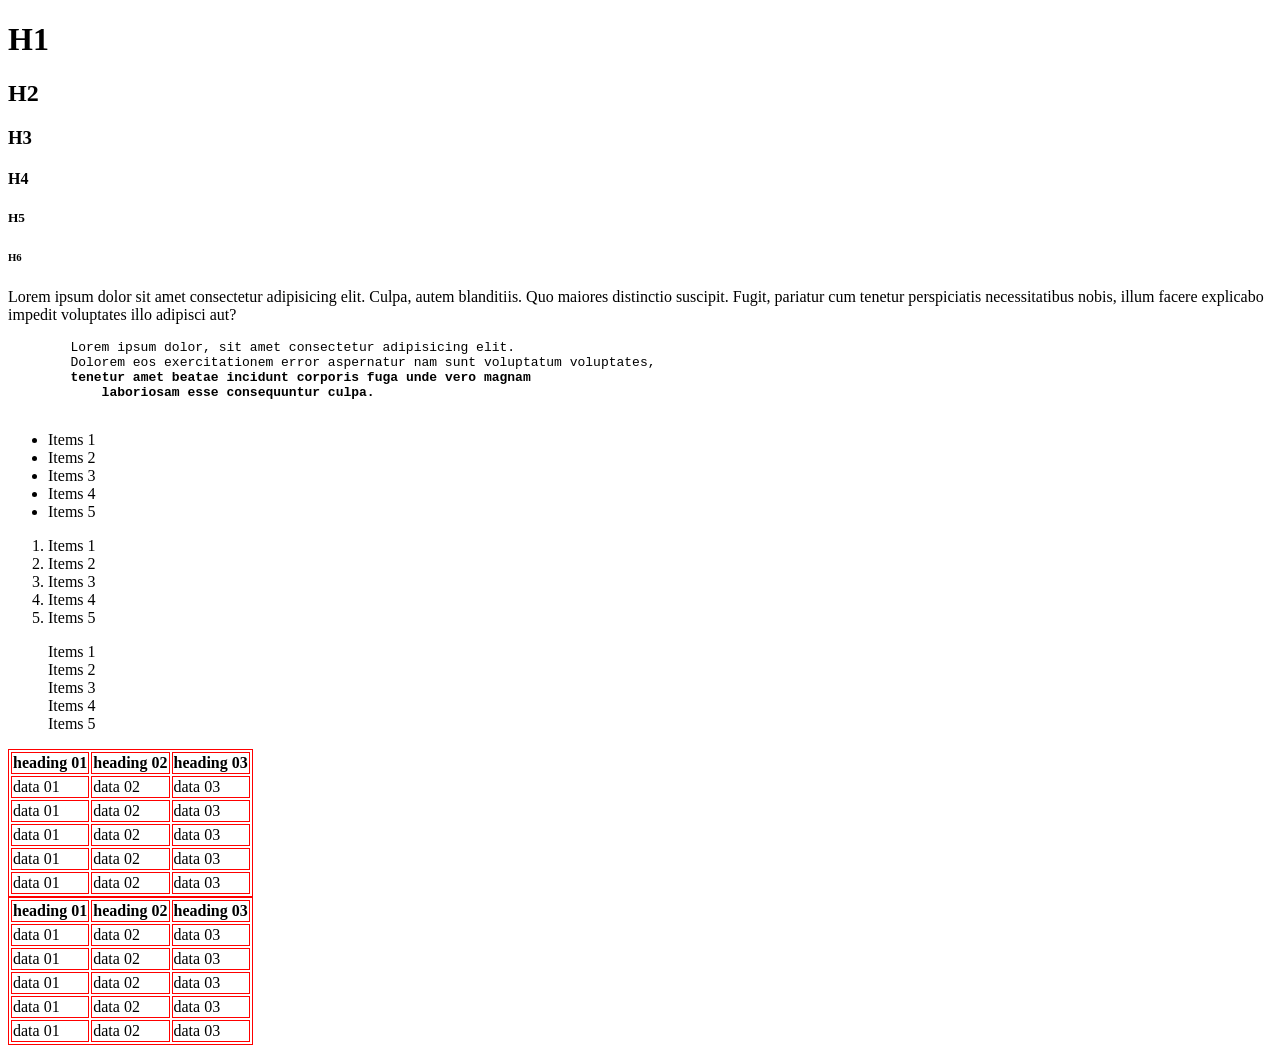
<file: 01.list-table/index.html>
<!DOCTYPE html>
<html>

<head>
    <meta name="viewport" content="width=device-width, initial-scale=1.0">
    <title>Table & List</title>
    <style>
        /* selector {property:value} */
        table,
        tr,
        td,
        th {
            border: 1px solid red;

        }
    </style>
</head>

<body>
    <h1>H1</h1>
    <h2>H2</h2>
    <h3>H3</h3>
    <h4>H4</h4>
    <h5>H5</h5>
    <h6>H6</h6>

    <p>
        Lorem ipsum dolor sit amet consectetur adipisicing elit. Culpa, autem blanditiis.
        Quo maiores distinctio suscipit. Fugit, pariatur cum tenetur perspiciatis necessitatibus nobis,
        illum facere explicabo impedit voluptates illo adipisci aut?
    </p>

    <pre>
        Lorem ipsum dolor, sit amet consectetur adipisicing elit. 
        Dolorem eos exercitationem error aspernatur nam sunt voluptatum voluptates, 
        <strong>tenetur amet beatae incidunt corporis fuga unde vero magnam 
            laboriosam esse consequuntur culpa.</strong> 
    </pre>

    <!-- ul>li{Items $}*5 -->

    <ul>
        <li>Items 1</li>
        <li>Items 2</li>
        <li>Items 3</li>
        <li>Items 4</li>
        <li>Items 5</li>
    </ul>

    <!-- ol>li{Items $}*5 -->

    <ol>
        <li>Items 1</li>
        <li>Items 2</li>
        <li>Items 3</li>
        <li>Items 4</li>
        <li>Items 5</li>
    </ol>

    <!-- dl>dd{Items $}*5 -->

    <dl>
        <dd>Items 1</dd>
        <dd>Items 2</dd>
        <dd>Items 3</dd>
        <dd>Items 4</dd>
        <dd>Items 5</dd>
    </dl>

    <!-- table>(tr>td{data $$}*3)*5 -->

    <table>
        <tr>
            <th>heading 01</th>
            <th>heading 02</th>
            <th>heading 03</th>
        </tr>
        <tr>
            <td>data 01</td>
            <td>data 02</td>
            <td>data 03</td>
        </tr>
        <tr>
            <td>data 01</td>
            <td>data 02</td>
            <td>data 03</td>
        </tr>
        <tr>
            <td>data 01</td>
            <td>data 02</td>
            <td>data 03</td>
        </tr>
        <tr>
            <td>data 01</td>
            <td>data 02</td>
            <td>data 03</td>
        </tr>
        <tr>
            <td>data 01</td>
            <td>data 02</td>
            <td>data 03</td>
        </tr>
    </table>

    <table>
        <tr>
            <th>heading 01</th>
            <th>heading 02</th>
            <th>heading 03</th>
        </tr>
        <tr>
            <td>data 01</td>
            <td>data 02</td>
            <td>data 03</td>
        </tr>
        <tr>
            <td>data 01</td>
            <td>data 02</td>
            <td>data 03</td>
        </tr>
        <tr>
            <td>data 01</td>
            <td>data 02</td>
            <td>data 03</td>
        </tr>
        <tr>
            <td>data 01</td>
            <td>data 02</td>
            <td>data 03</td>
        </tr>
        <tr>
            <td>data 01</td>
            <td>data 02</td>
            <td>data 03</td>
        </tr>
    </table>
</body>

</html>
</file>
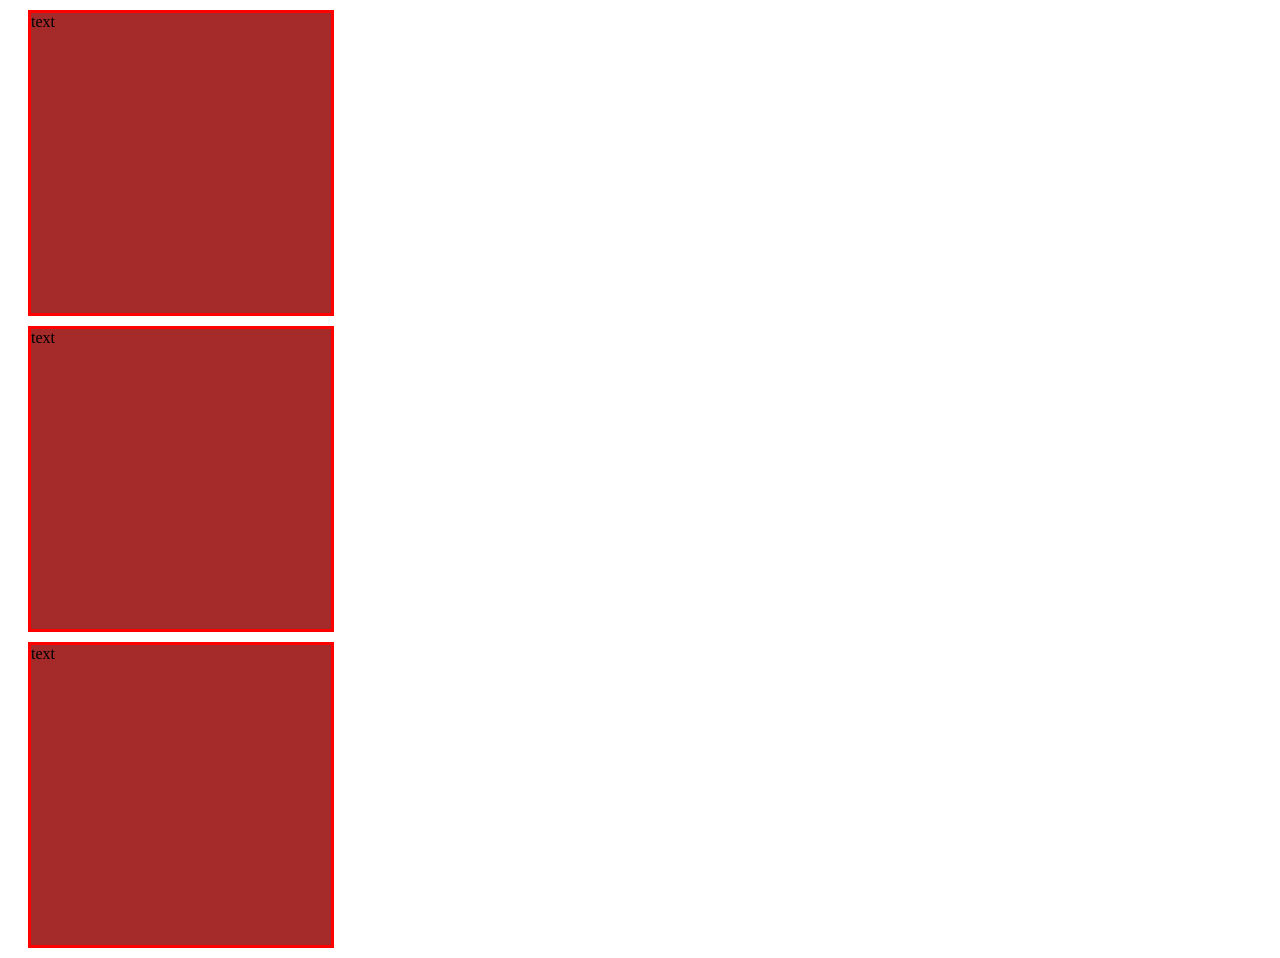
<file: 03.CSS-Basic/index.html>
<!DOCTYPE html>
<html lang="en">
<head>
    <!-- <meta charset="UTF-8"> -->
    <!-- <meta name="viewport" content="width=device-width, initial-scale=1.0"> -->
    <link rel="stylesheet" href="./style.css">
    <title>Document</title>
</head>
<body>

    <!-- <div id="block" class="block" style="background-color: pink"></div>
    <div class="block"></div>
    <div></div> -->


    <div class="block">text</div>
    <div class="block">text</div>
    <div class="block">text</div>
</body>
</html>
</file>
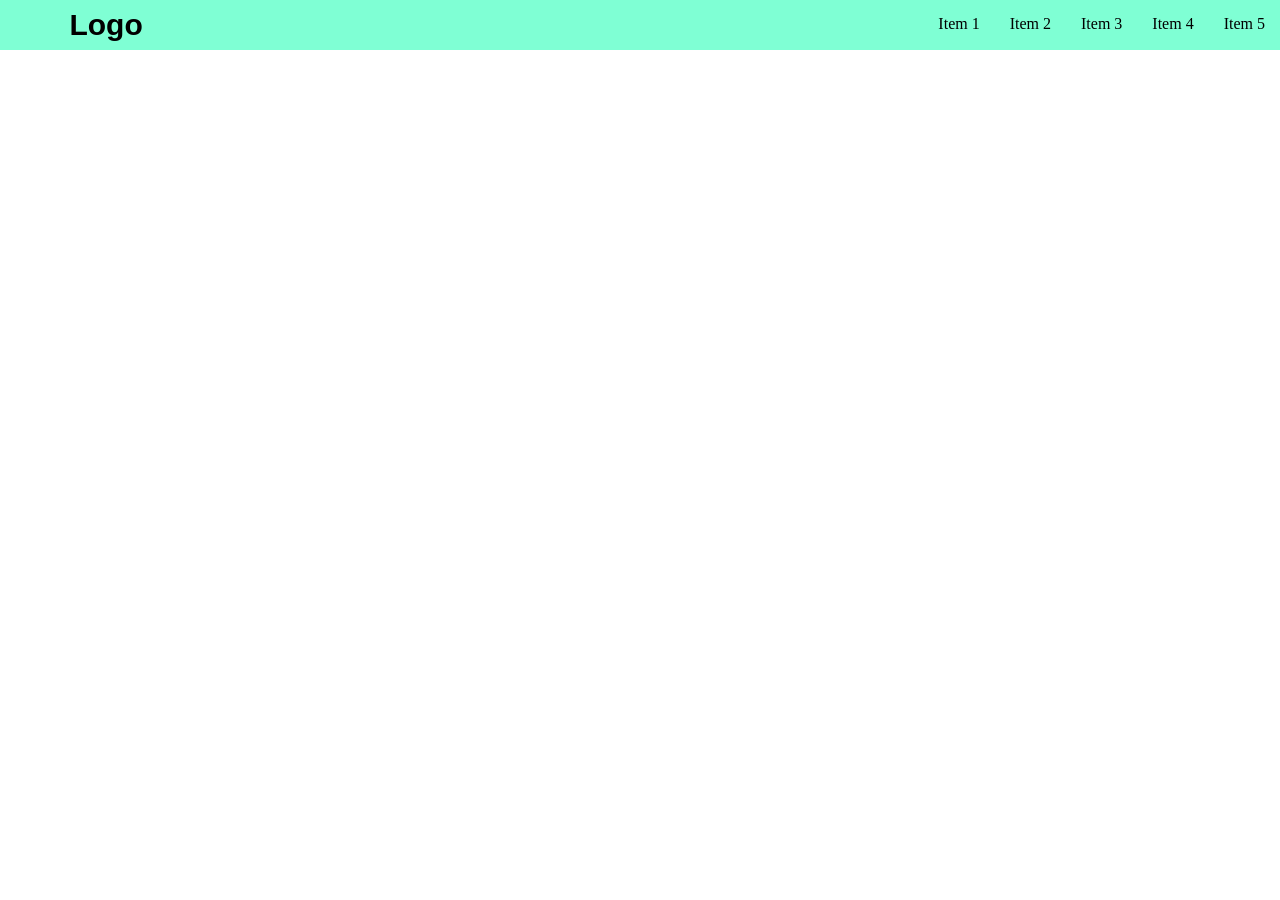
<file: 04.Flex/index.html>
<!DOCTYPE html>
<html lang="en">
<head>
    <meta charset="UTF-8">
    <meta name="viewport" content="width=device-width, initial-scale=1.0">
    <link rel="stylesheet" href="./style.css">
    <title>Document</title>
</head>
<body style="margin: 0;">
    <!-- div>div.block*5 -->
    <!-- <div class="flex align-items-end" style="height: 400px; border: 3px solid black;">
        <div class="block" style="align-self: baseline;"></div>
        <div class="block"></div>
        <div class="block"></div>
        <div class="block"></div>
        <div class="block" style="justify-self: end;"></div>
    </div> -->
    <header class="header flex">
        <div class="logo">Logo</div>
        <nav>
            <ul class="flex list justify-content-end">
                <li>Item 1</li>
                <li>Item 2</li>
                <li>Item 3</li>
                <li>Item 4</li>
                <li>Item 5</li>
            </ul>
        </nav>
    </header>

    <div>
        <aside></aside>
        <section></section>
        <aside></aside>
    </div>
</body>
</html>
</file>
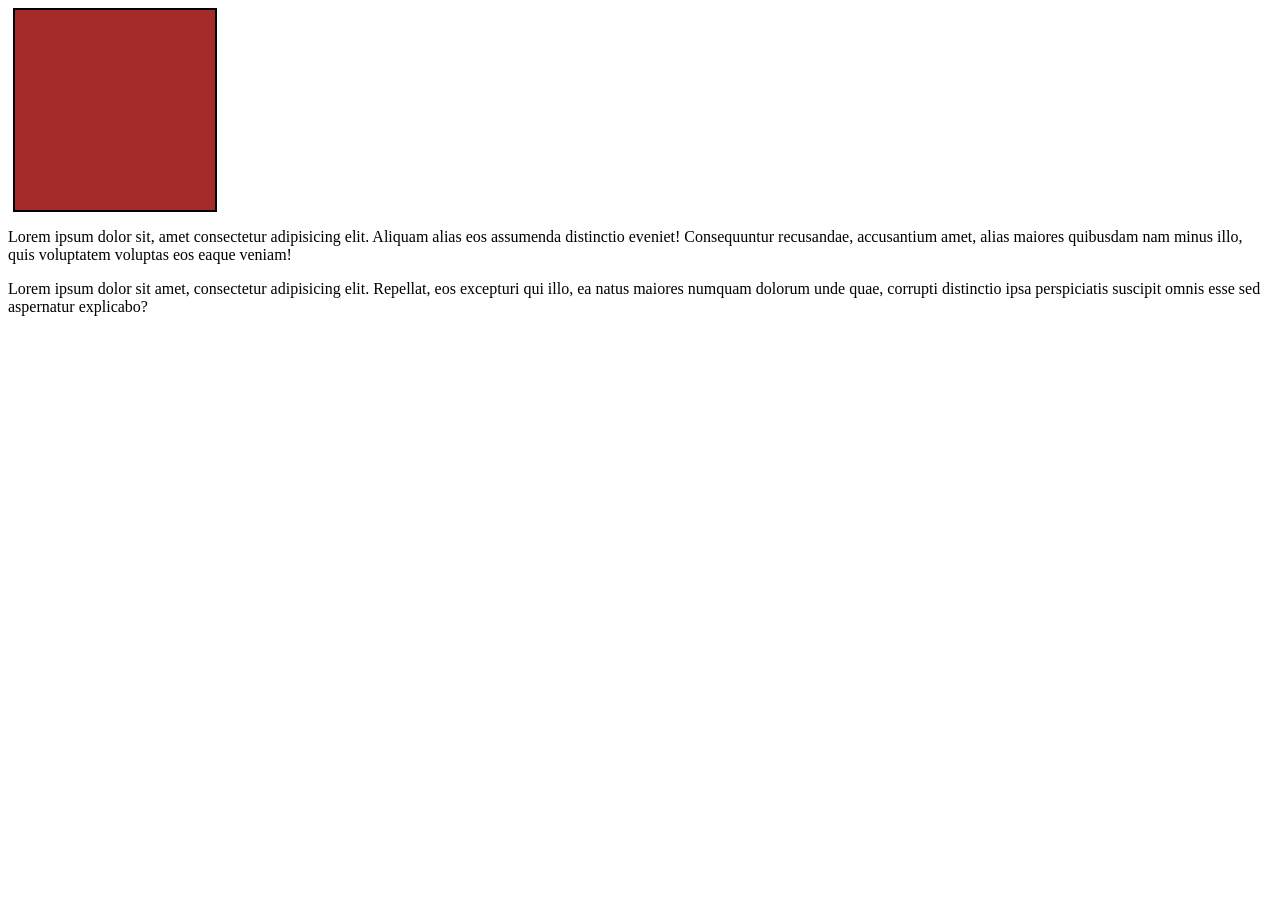
<file: 05.Position-Media-Query/index.html>
<!DOCTYPE html>
<html>
<head>
    <title>Document</title>
    <meta name="viewport" content="width=device-width, initial-scale=1.0">
    <link rel="stylesheet" href="./style.css">
</head>
<body>
    

    <!-- <div class="block position-relative">
    </div>
    <div class="block"></div>
    <div class="block"></div>
    <div class="block"></div>

    <div class="block position-fixed">
        <div class="block1"></div>
    </div>
    <div class="block"></div>
    <div class="block"></div>
    <div class="block"></div>
    <div class="block"></div> -->


<!-- 
    <div class="block">

        Lorem ipsum dolor sit amet consectetur adipisicing elit. Qui corporis nisi vitae, laudantium sint aperiam. Ipsa vel odit debitis, error iusto deserunt alias rerum natus animi sint aut praesentium quidem.
        Lorem ipsum dolor, sit amet consectetur adipisicing elit. Aliquam, consequatur esse maiores dolore architecto, reiciendis rem voluptate soluta aut dicta reprehenderit vitae beatae ea quis voluptates laborum nesciunt! Asperiores, officia!
    </div> -->


    <div class="block"></div>
    <p>Lorem ipsum dolor sit, amet consectetur adipisicing elit. Aliquam alias eos assumenda distinctio eveniet! Consequuntur recusandae, accusantium amet, alias maiores quibusdam nam minus illo, quis voluptatem voluptas eos eaque veniam!</p>
    <p>Lorem ipsum dolor sit amet, consectetur adipisicing elit. Repellat, eos excepturi qui illo, ea natus maiores numquam dolorum unde quae, corrupti distinctio ipsa perspiciatis suscipit omnis esse sed aspernatur explicabo?</p>
</body>
</html>
</file>
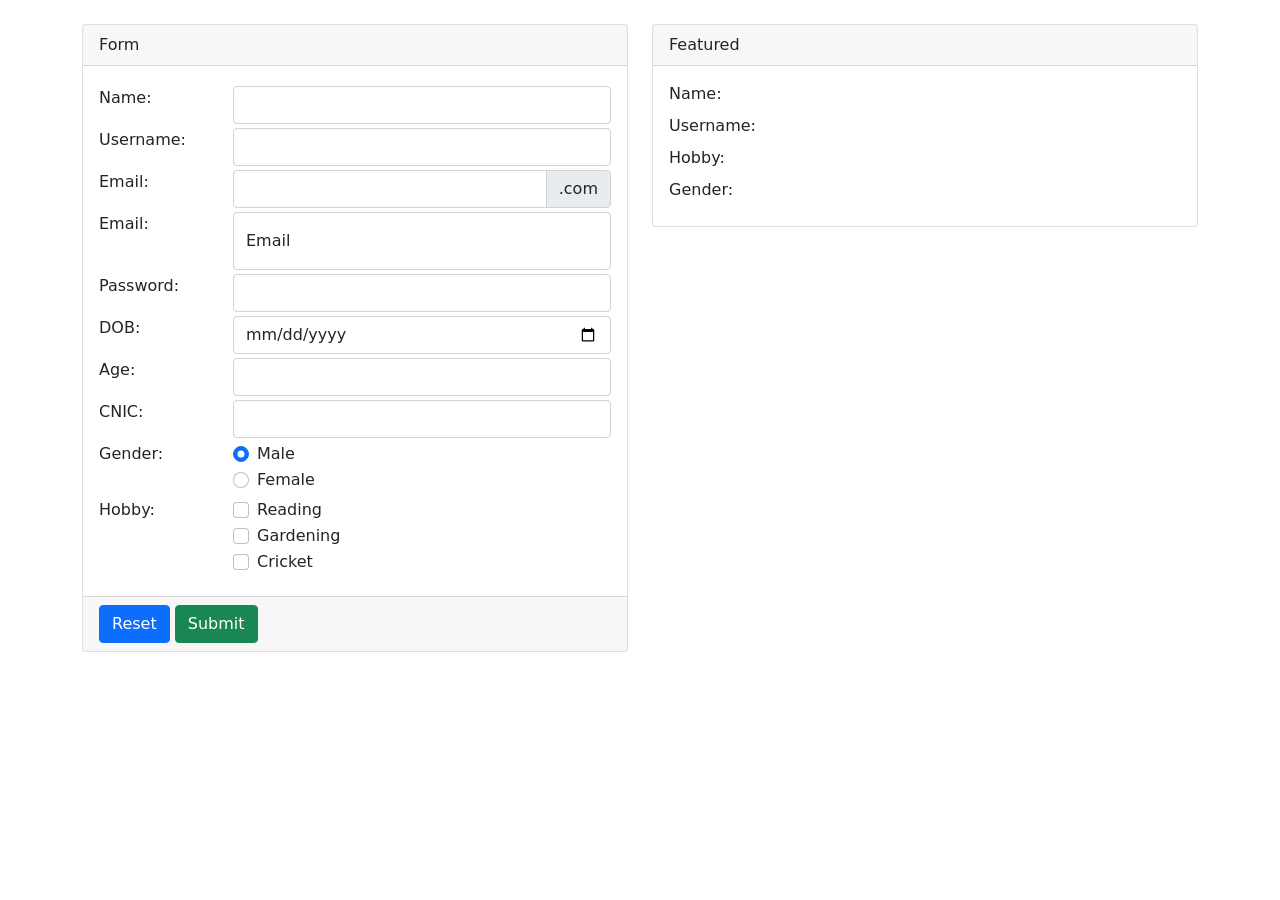
<file: 09.Forms/index.html>
<!DOCTYPE html>
<html lang="en">

<head>
    <meta charset="UTF-8">
    <meta name="viewport" content="width=device-width, initial-scale=1.0">
    <link rel="stylesheet" href="../00.Data/bootstrap/css/bootstrap.min.css">
    <title>Document</title>
</head>

<body>

    <div class="container mt-4">
        <div class="row">
            <div class="col-6">
                <div class="card">
                    <div class="card-header">
                        Form
                    </div>
                    <form action="" class='' id="handleSubmit" novalidate>
                        <div class="card-body">
                            <div class="row my-1">
                                <div class="col-3">
                                    <label class="form-label">Name:</label>
                                </div>
                                <div class="col-9">
                                    <input type="text" name="name" id="field-name" class="form-control" title="" pattern="[a-zA-Z ]{3,}" required>
                                    <label for="" class="valid-feedback">Looks Good</label>
                                    <label for="" class="invalid-feedback">Name should be at least 3 characters longe</label>
                                </div>
                            </div>
                            <div class="row my-1">
                                <div class="col-3">
                                    <label class="form-label">Username:</label>
                                </div>
                                <div class="col-9">
                                    <input type="text" name="username" id="field-username" class="form-control" pattern="[a-zA-Z0-9]{3,}" required>
                                </div>
                            </div>

                            <div class="row my-1">
                                <div class="col-3">
                                    <label class="form-label">Email:</label>
                                </div>
                                <div class="col-9">
                                    <div class="input-group">
                                        <input type="email" class="form-control" required>
                                        <span class="input-group-text">.com</span>
                                    </div>
                                </div>
                            </div>



                            <div class="row my-1">
                                <div class="col-3">
                                    <label class="form-label">Email:</label>
                                </div>
                                <div class="col-9">
                                    <div class="form-floating">
                                        <input type="email" id="email" name="email" class="form-control" placeholder="name@example.com" required>
                                        <label for="email">Email</label>
                                    </div>
                                </div>
                            </div>


                            <div class="row my-1">
                                <div class="col-3">
                                    <label class="form-label">Password:</label>
                                </div>
                                <div class="col-9">
                                    <input type="password" class="form-control" required>
                                </div>
                            </div>

                            <div class="row my-1">
                                <div class="col-3">
                                    <label class="form-label">DOB:</label>
                                </div>
                                <div class="col-9">
                                    <input type="date" class="form-control">
                                </div>
                            </div>

                            <div class="row my-1">
                                <div class="col-3">
                                    <label class="form-label">Age:</label>
                                </div>
                                <div class="col-9">
                                    <input type="number" class="form-control">
                                </div>
                            </div>

                            <div class="row my-1">
                                <div class="col-3">
                                    <label class="form-label">CNIC:</label>
                                </div>
                                <div class="col-9">
                                    <input type="text" class="form-control" pattern="[0-9]{5}-[0-9]{8}-[0-9]{1}" required>
                                </div>
                            </div>

                            <div class="row my-1">
                                <div class="col-3">
                                    <label class="form-label">Gender:</label>
                                </div>
                                <div class="col-9">
                                    <div class="form-check">
                                        <input class="form-check-input gender" type="radio" checked value="male" name="gender" required>
                                        <label class="form-check-label">
                                            Male
                                        </label>
                                    </div>
                                    <div class="form-check">
                                        <input class="form-check-input gender" type="radio" value="female" name="gender" required>
                                        <label class="form-check-label">
                                            Female
                                        </label>
                                    </div>
                                </div>
                            </div>

                            <div class="row my-1">
                                <div class="col-3">
                                    <label class="form-label">Hobby:</label>
                                </div>
                                <div class="col-9">
                                    <div class="form-check">
                                        <input class="form-check-input" value="Reading" id="hobby-reading" type="checkbox">
                                        <label class="form-check-label">
                                            Reading
                                        </label>
                                    </div>
                                    <div class="form-check">
                                        <input class="form-check-input" value="Gardening" id="hobby-gardening" type="checkbox">
                                        <label class="form-check-label">
                                            Gardening
                                        </label>
                                    </div>

                                    <div class="form-check">
                                        <input class="form-check-input" value="Cricket" id="hobby-cricket" type="checkbox">
                                        <label class="form-check-label">
                                            Cricket
                                        </label>
                                    </div>
                                </div>
                            </div>
                        </div>

                        <div class="card-footer">
                            <input type="reset" class="btn btn-primary">
                            <input type="submit" class="btn btn-success">
                        </div>
                    </form>
                </div>
            </div>
            <div class="col-6">
                <div class="card">
                    <div class="card-header">
                        Featured
                    </div>
                    <div class="card-body">
                        <div class="row">
                            <div class="col-3"><label class="form-label">Name:</label></div>
                            <div class="col-9"><label id="label-name" class="form-label"></label></div>
                        </div>
                        <div class="row">
                            <div class="col-3"><label class="form-label">Username:</label></div>
                            <div class="col-9"><label id="label-username" class="form-label"></label></div>
                        </div>

                        <div class="row">
                            <div class="col-3"><label class="form-label">Hobby:</label></div>
                            <div class="col-9"><label id="label-hobby" class="form-label"></label></div>
                        </div>
                        <div class="row">
                            <div class="col-3"><label class="form-label">Gender:</label></div>
                            <div class="col-9"><label id="label-gender" class="form-label"></label></div>
                        </div>
                    </div>
                </div>
            </div>
        </div>
    </div>


    <script src="../00.Data/bootstrap/js/bootstrap.min.js"></script>
    <script src="../00.Data/js/jquery-3.7.0.min.js"></script>
    <script src="./script.js"></script>
</body>

</html>
</file>
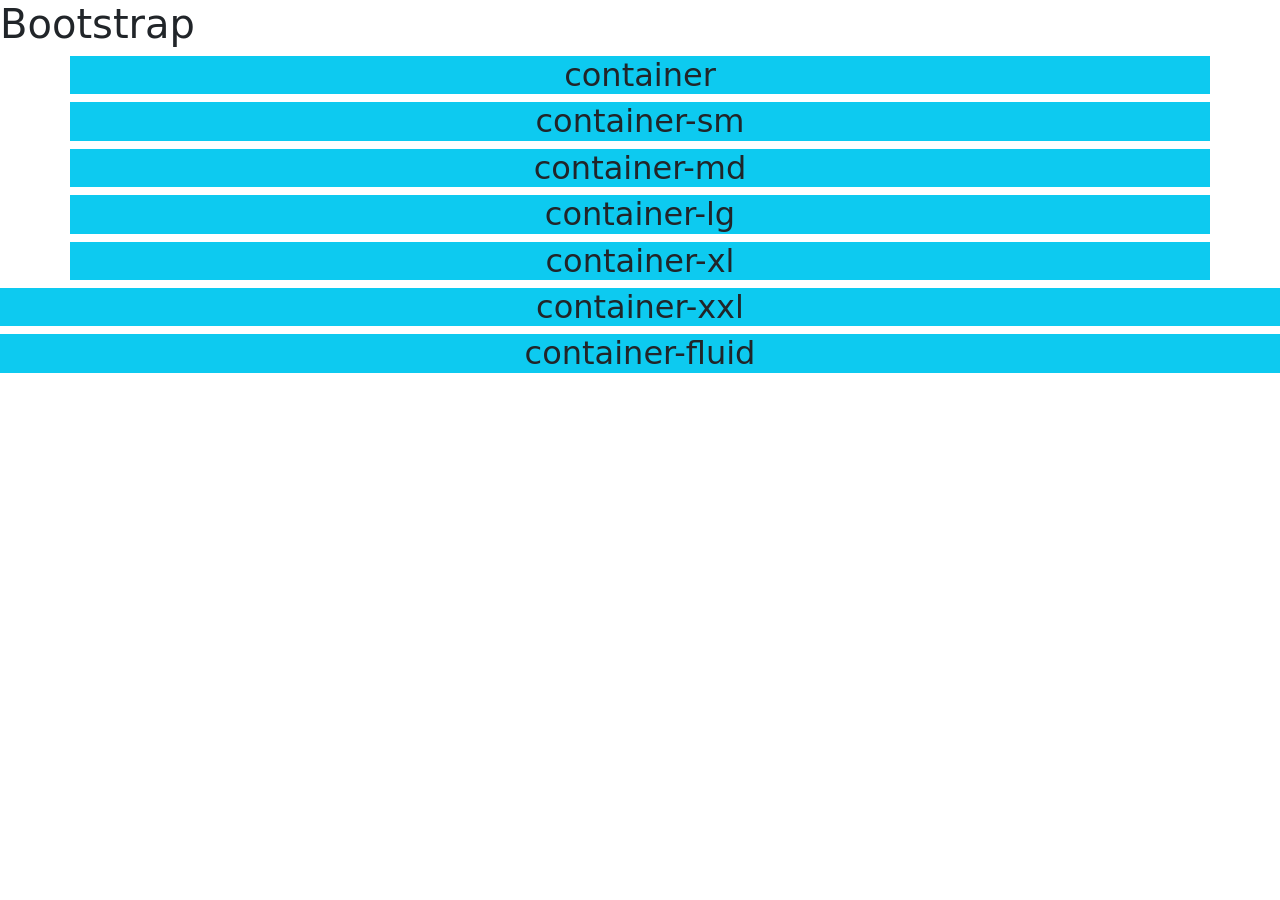
<file: 06.bootstrap-components+js/index-container.html>
<!DOCTYPE html>
<html lang="en">

<head>
    <meta name="viewport" content="width=device-width, initial-scale=1.0">
    <link rel="stylesheet" href="../00.Data/bootstrap/css/bootstrap.min.css">
    <title>Document</title>
</head>

<body>
    <h1>Bootstrap</h1>
    <div class="container bg-info text-center h2" >container</div>
    <div class="container-sm bg-info text-center h2" >container-sm</div>
    <div class="container-md bg-info text-center h2" >container-md</div>
    <div class="container-lg bg-info text-center h2" >container-lg</div>
    <div class="container-xl bg-info text-center h2" >container-xl</div>
    <div class="container-xxl bg-info text-center h2" >container-xxl</div>
    <div class="container-fluid bg-info text-center h2" >container-fluid</div>

    <script src="../00.Data/bootstrap/js/bootstrap.min.js"></script>
</body>

</html>
</file>
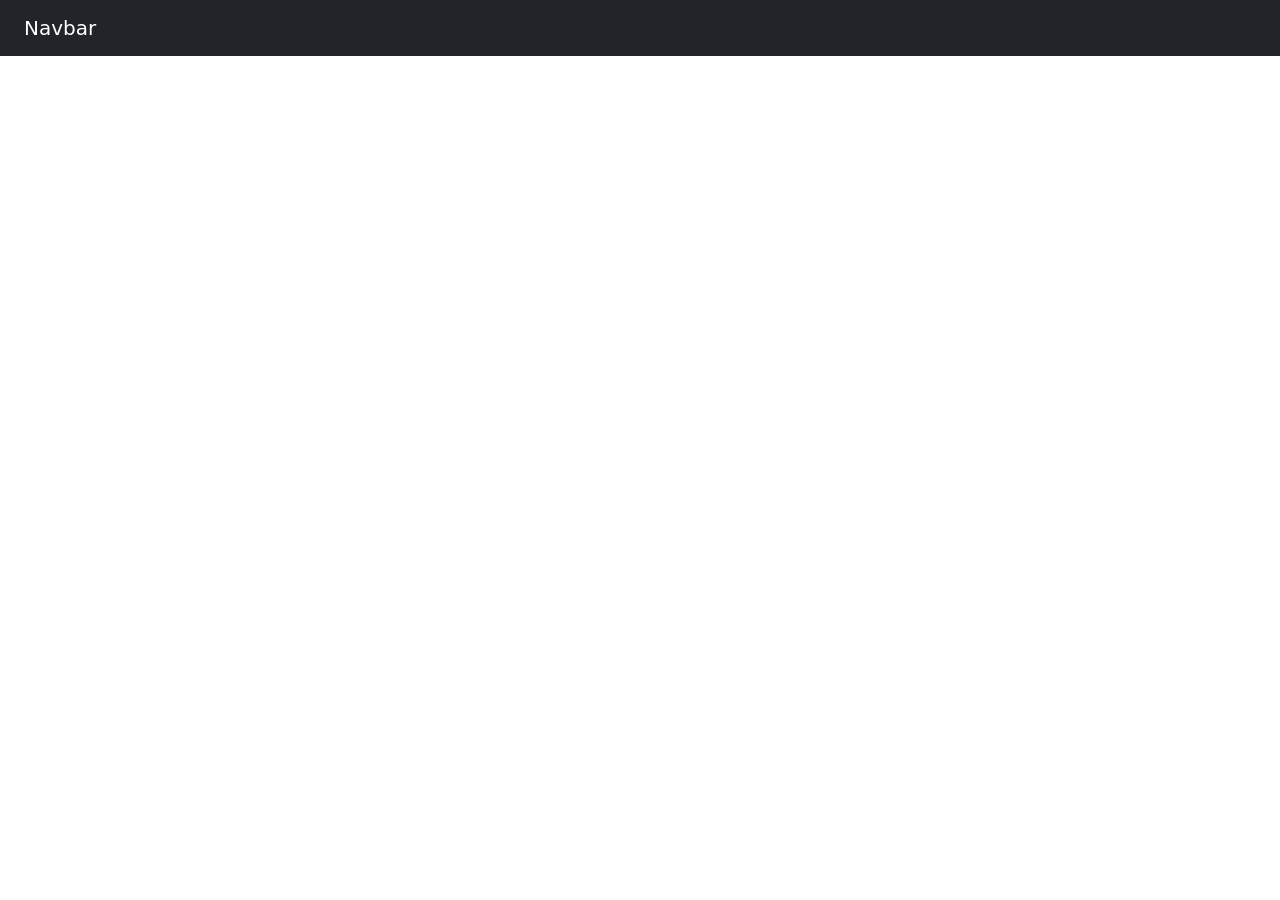
<file: 06.bootstrap-components+js/index-header.html>
<!DOCTYPE html>
<html lang="en">

<head>
  <meta name="viewport" content="width=device-width, initial-scale=1.0">
  <link rel="stylesheet" href="../00.Data/bootstrap/css/bootstrap.min.css">
  <title>Document</title>
</head>

<body>
  <div class="container-fluid">
    <div class="row">
      <header class="col p-0">
        <nav class="navbar navbar-dark bg-dark">
          <div class="container-fluid">
            <a class="navbar-brand">Navbar</a>
            
          </div>
        </nav>
      </header>
    </div>

  </div>

  <script src="../00.Data/bootstrap/js/bootstrap.min.js"></script>
</body>

</html>
</file>
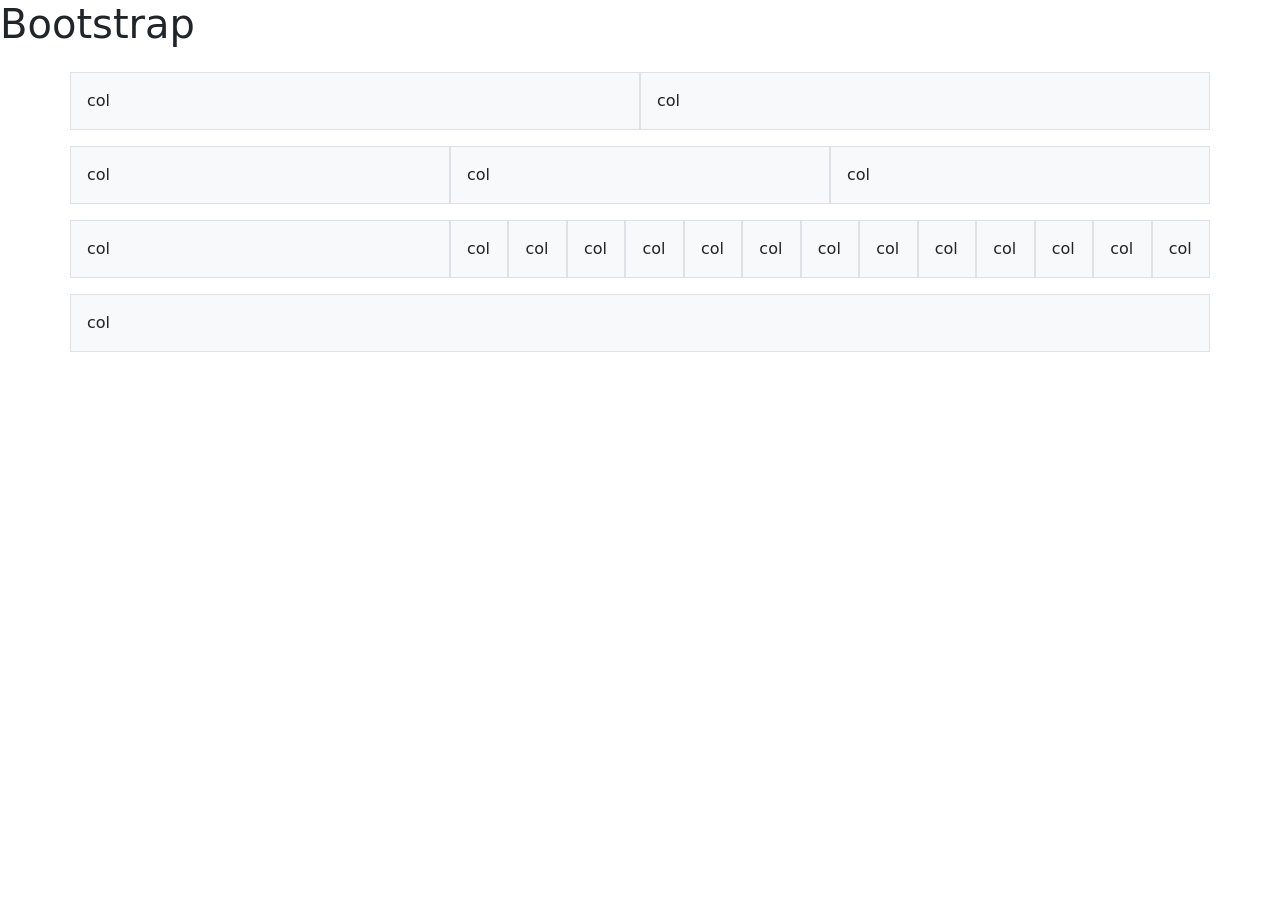
<file: 06.bootstrap-components+js/index-row-col.html>
<!DOCTYPE html>
<html lang="en">

<head>
    <meta name="viewport" content="width=device-width, initial-scale=1.0">
    <link rel="stylesheet" href="../00.Data/bootstrap/css/bootstrap.min.css">
    <title>Document</title>
</head>

<body>
    <h1>Bootstrap</h1>
    <div class="container">
        <!-- div.row>(div.col.border.bg-light.p-3.mt-3>{col})*10 -->

        <!-- <div class="row row-cols-1 row-cols-sm-2 row-cols-md-3 row-cols-lg-4 row-cols-xl-5 row-cols-xxl-6">
            <div class="col border bg-light p-3 mt-3">col</div>
            <div class="col border bg-light p-3 mt-3">col</div>
            <div class="col border bg-light p-3 mt-3">col</div>
            <div class="col border bg-light p-3 mt-3">col</div>
            <div class="col border bg-light p-3 mt-3">col</div>
            <div class="col border bg-light p-3 mt-3">col</div>
            <div class="col border bg-light p-3 mt-3">col</div>
            <div class="col border bg-light p-3 mt-3">col</div>
            <div class="col border bg-light p-3 mt-3">col</div>
            <div class="col border bg-light p-3 mt-3">col</div>
        </div> -->


        <!-- div.row>(div.col.border.bg-danger.p-3.mt-3>)*40 -->
        <!-- div.row>(div.col-1.border.bg-danger.p-3.mt-3>{col})*40 -->
        <!-- div.row>(div.col-sm-12.col-md-6.col-lg-4.border.bg-danger.p-3.mt-3>{col})*10 -->

        
        <!-- <div class="row">
            <div class="col border-primary border-top mx-5">
                
            </div>
        </div> -->
        

        <!-- <div class="row row-cols-1 row-cols-sm-2 row-cols-md-3">
            <div class="col border bg-light p-3 mt-3">col</div>
            <div class="col border bg-light p-3 mt-3">col</div>
            <div class="col border bg-light p-3 mt-3">col</div>
            <div class="col border bg-light p-3 mt-3">col</div>
            <div class="col border bg-light p-3 mt-3">col</div>
            <div class="col border bg-light p-3 mt-3">col</div>
            <div class="col border bg-light p-3 mt-3">col</div>
            <div class="col border bg-light p-3 mt-3">col</div>
            <div class="col border bg-light p-3 mt-3">col</div>
            <div class="col border bg-light p-3 mt-3">col</div>
        </div> -->
        
        <div class="row">
            <div class="col-12 col-sm-6 border bg-light p-3 mt-3">col</div>
            <div class="col-12 col-sm-6 border bg-light p-3 mt-3">col</div>
            <div class="col-6 col-sm-4 border bg-light p-3 mt-3">col</div>
            <div class="col-6 col-sm-4 border bg-light p-3 mt-3">col</div>
            <div class="col-6 col-sm-4 border bg-light p-3 mt-3">col</div>
            <div class="col-6 col-sm-4 border bg-light p-3 mt-3">col</div>
            <div class="col border bg-light p-3 mt-3">col</div>
            <div class="col border bg-light p-3 mt-3">col</div>
            <div class="col border bg-light p-3 mt-3">col</div>
            <div class="col border bg-light p-3 mt-3">col</div>
            <div class="col border bg-light p-3 mt-3">col</div>
            <div class="col border bg-light p-3 mt-3">col</div>
            <div class="col border bg-light p-3 mt-3">col</div>
            <div class="col border bg-light p-3 mt-3">col</div>
            <div class="col border bg-light p-3 mt-3">col</div>
            <div class="col border bg-light p-3 mt-3">col</div>
            <div class="col border bg-light p-3 mt-3">col</div>
            <div class="col border bg-light p-3 mt-3">col</div>
            <div class="col border bg-light p-3 mt-3">col</div>
            <div class="col border bg-light p-3 mt-3">col</div>
        </div>
    </div>


    <script src="../00.Data/bootstrap/js/bootstrap.min.js"></script>
</body>

</html>
</file>
<file: 03.CSS-Basic/style.css>
div{
    height: 300px;
    width: 300px;
    /* background-color: red; */
    border-width: 3px;
    border-style: solid;
    border-color: red;
}
.block{
    background-color: brown;
    /* padding-bottom: 10px; */
    margin: 10px 20px;

    /* background-image: url(../02.Revision/asa.jpg); */

    /* background: #000 url(../02.Revision/asa.jpg) no-repeat top left; */
    /* background-size: cover;
    background-position: top right; */
}
#block{
    background-color: green;
}
</file>
<file: 04.Flex/style.css>
.block{
    height: 200px;
    width: 200px;
    background-color: brown;
    border-width: 2px;
    border-style: solid;
    margin: 5px;
    border-color: black;
}

.flex{
    display: flex;
}

.row{
    flex-direction: row;
}

.column{
    flex-direction: column;
}

.justify-content-start{
    justify-content: baseline;
}

.justify-content-center{
    justify-content: center;
}

.justify-content-end{
    justify-content: end;
}

.align-items-baseline{
    align-items: baseline;
}

.align-items-center{
    align-items: center;
}

.align-items-end{
    align-items: end;
}

.header{
    background-color: aquamarine;
    height: 50px;
}
.logo{
    width: 200px;
    font-size: 30px;
    font-family: Arial, Helvetica, sans-serif;
    font-weight: 600;
    text-align: center;
    padding: 8px;
}

nav{
    width: 85vw;
}
.list{
    margin: 0;
    padding: 0;
}
.list li{
    list-style: none;
    padding: 15px;
}
</file>
<file: 05.Position-Media-Query/style.css>
.block {
    height: 200px;
    width: 200px;
    background-color: brown;
    border-width: 2px;
    border-style: solid;
    margin: 5px;
    border-color: black;
/* 
    max-height: 300px;
    max-width: 300px;
    min-width: 100px;
    min-height: 100px; */
}

.block1 {
    height: 100px;
    width: 100px;
    background-color: greenyellow;
    border-width: 2px;
    border-style: solid;
    margin: 5px;
    border-color: black;

}

.position-static {
    position: static;
}

.position-relative {
    position: relative;
}

.position-absolute {
    position: absolute;
}

.position-fixed {
    position: fixed;
}

.position-sticky {
    position: sticky;
}

@media only screen and (max-width: 320px){
    .block{
        height: 50px;
        width: 50px;
    }
}

@media only screen and (min-width: 320px) and (max-width: 375px){
    .block{
        height: 70px;
        width: 70px;
    }
}
</file>
